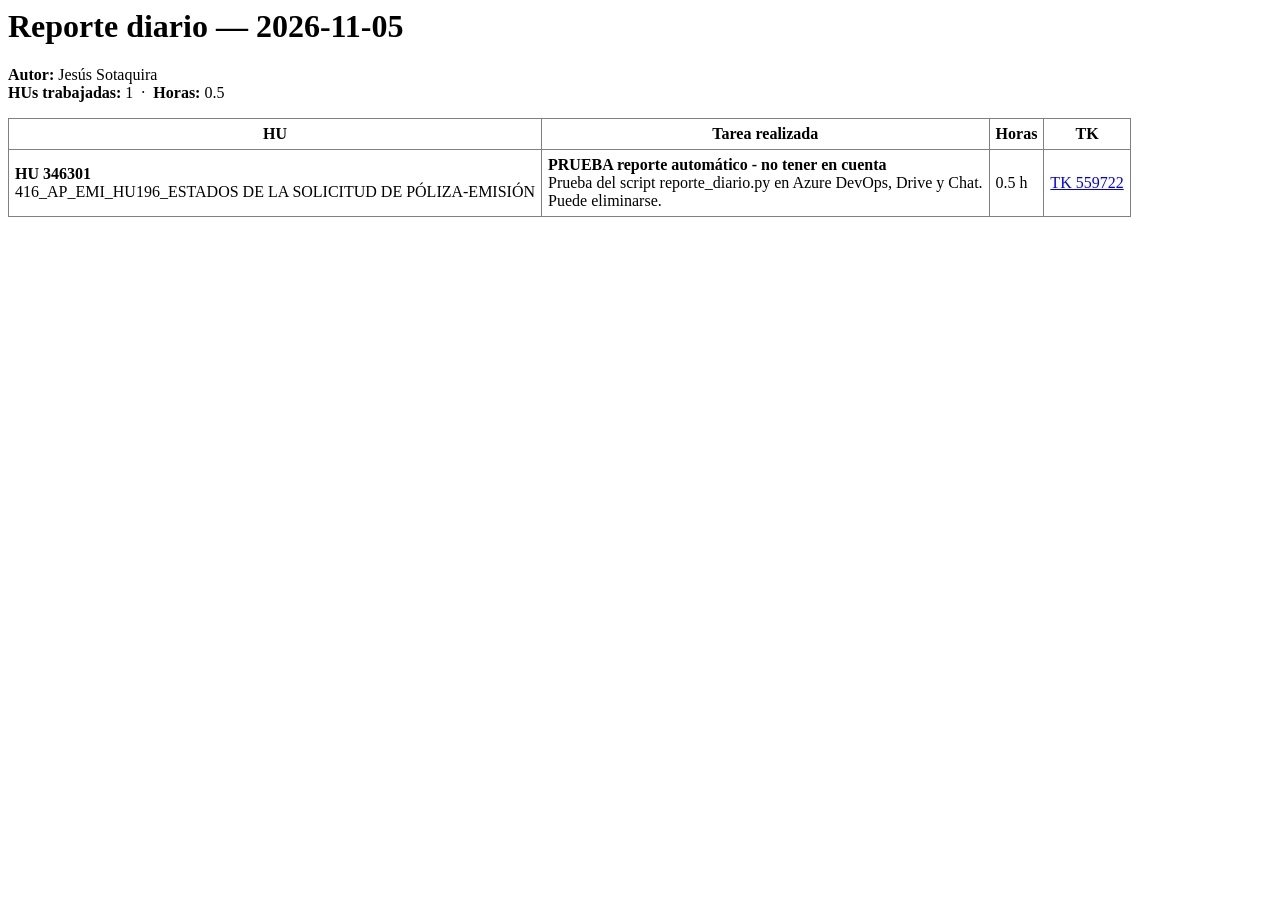
<file: reporte_diario/salidas/Reporte diario - 2026-11-05.html>
<html><body>
<h1>Reporte diario — 2026-11-05</h1>
<p><b>Autor:</b> Jesús Sotaquira<br><b>HUs trabajadas:</b> 1
&nbsp;·&nbsp; <b>Horas:</b> 0.5</p>
<table border="1" cellpadding="6" style="border-collapse:collapse">
<tr><th>HU</th><th>Tarea realizada</th><th>Horas</th><th>TK</th></tr>
<tr><td><b>HU 346301</b><br>416_AP_EMI_HU196_ESTADOS DE LA SOLICITUD DE PÓLIZA-EMISIÓN</td><td><b>PRUEBA reporte automático - no tener en cuenta</b><br>Prueba del script reporte_diario.py en Azure DevOps, Drive y Chat.<br>Puede eliminarse.</td><td>0.5 h</td><td><a href="https://dev.azure.com/Linktic/416%20Positiva%20CORE%202026/_workitems/edit/559722">TK 559722</a></td></tr>
</table></body></html>
</file>
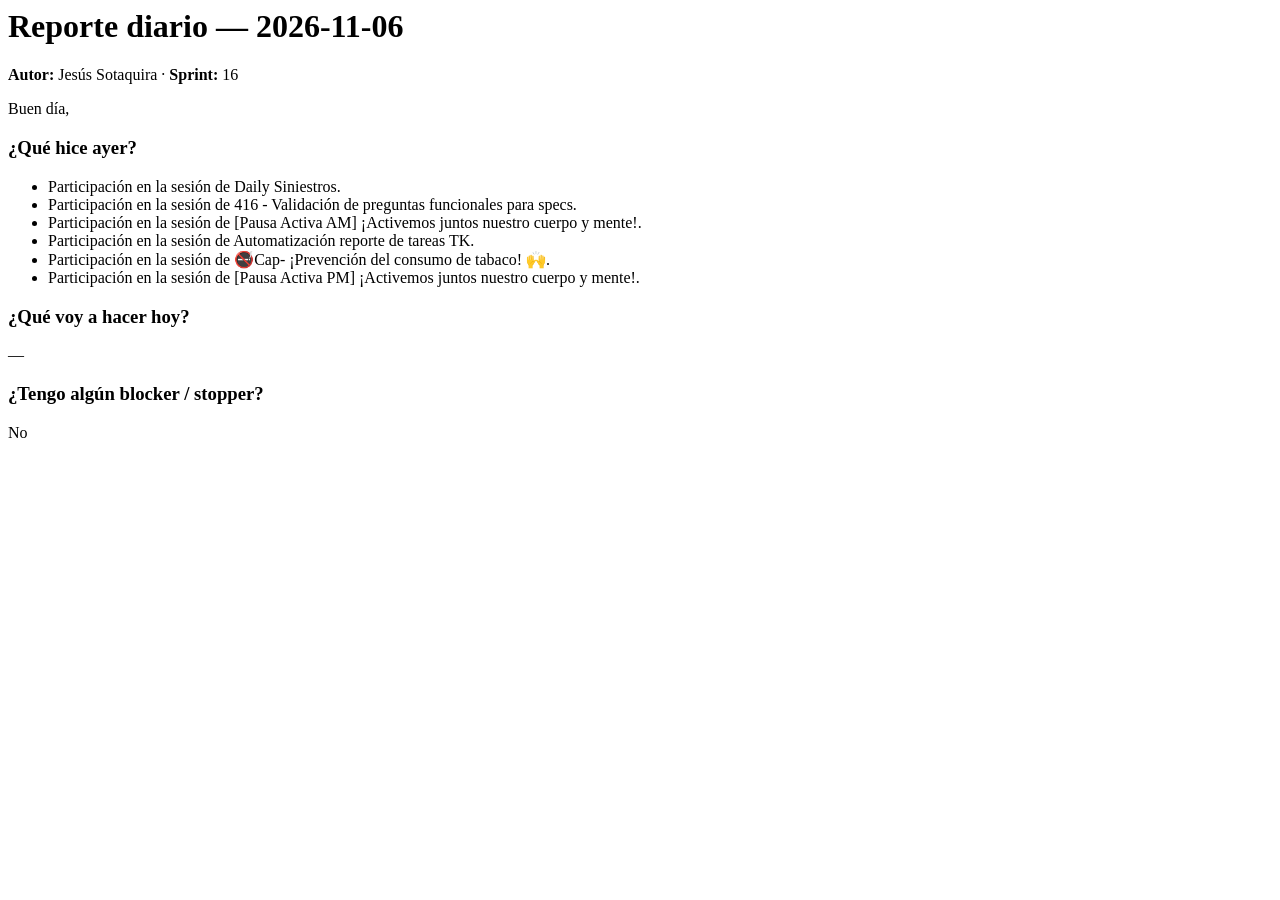
<file: reporte_diario/salidas/Reporte diario - 2026-11-06.html>
<html><body><h1>Reporte diario — 2026-11-06</h1><p><b>Autor:</b> Jesús Sotaquira · <b>Sprint:</b> 16</p><p>Buen día,</p><h3>¿Qué hice ayer?</h3><ul><li>Participación en la sesión de Daily Siniestros.</li><li>Participación en la sesión de 416 - Validación de preguntas funcionales para specs.</li><li>Participación en la sesión de [Pausa Activa AM] ¡Activemos juntos nuestro cuerpo y mente!.</li><li>Participación en la sesión de Automatización reporte de tareas TK.</li><li>Participación en la sesión de 🚭Cap- ¡Prevención del consumo de tabaco! 🙌.</li><li>Participación en la sesión de [Pausa Activa PM] ¡Activemos juntos nuestro cuerpo y mente!.</li></ul><h3>¿Qué voy a hacer hoy?</h3><p>—</p><h3>¿Tengo algún blocker / stopper?</h3><p>No</p></body></html>
</file>
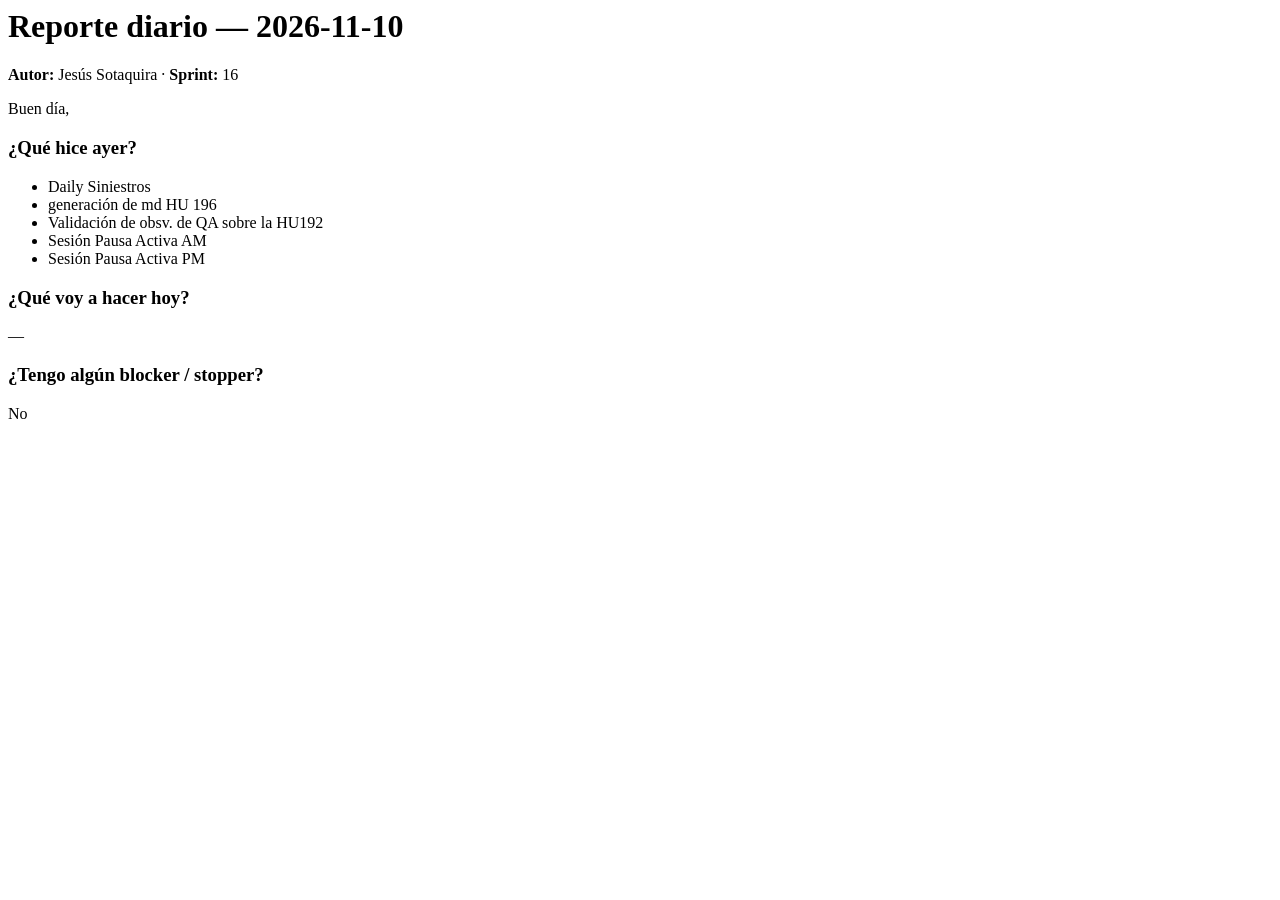
<file: reporte_diario/salidas/Reporte diario - 2026-11-10.html>
<html><body><h1>Reporte diario — 2026-11-10</h1><p><b>Autor:</b> Jesús Sotaquira · <b>Sprint:</b> 16</p><p>Buen día,</p><h3>¿Qué hice ayer?</h3><ul><li>Daily Siniestros</li><li>generación de md HU 196</li><li>Validación de obsv. de QA sobre la HU192</li><li>Sesión Pausa Activa AM</li><li>Sesión Pausa Activa PM</li></ul><h3>¿Qué voy a hacer hoy?</h3><p>—</p><h3>¿Tengo algún blocker / stopper?</h3><p>No</p></body></html>
</file>
